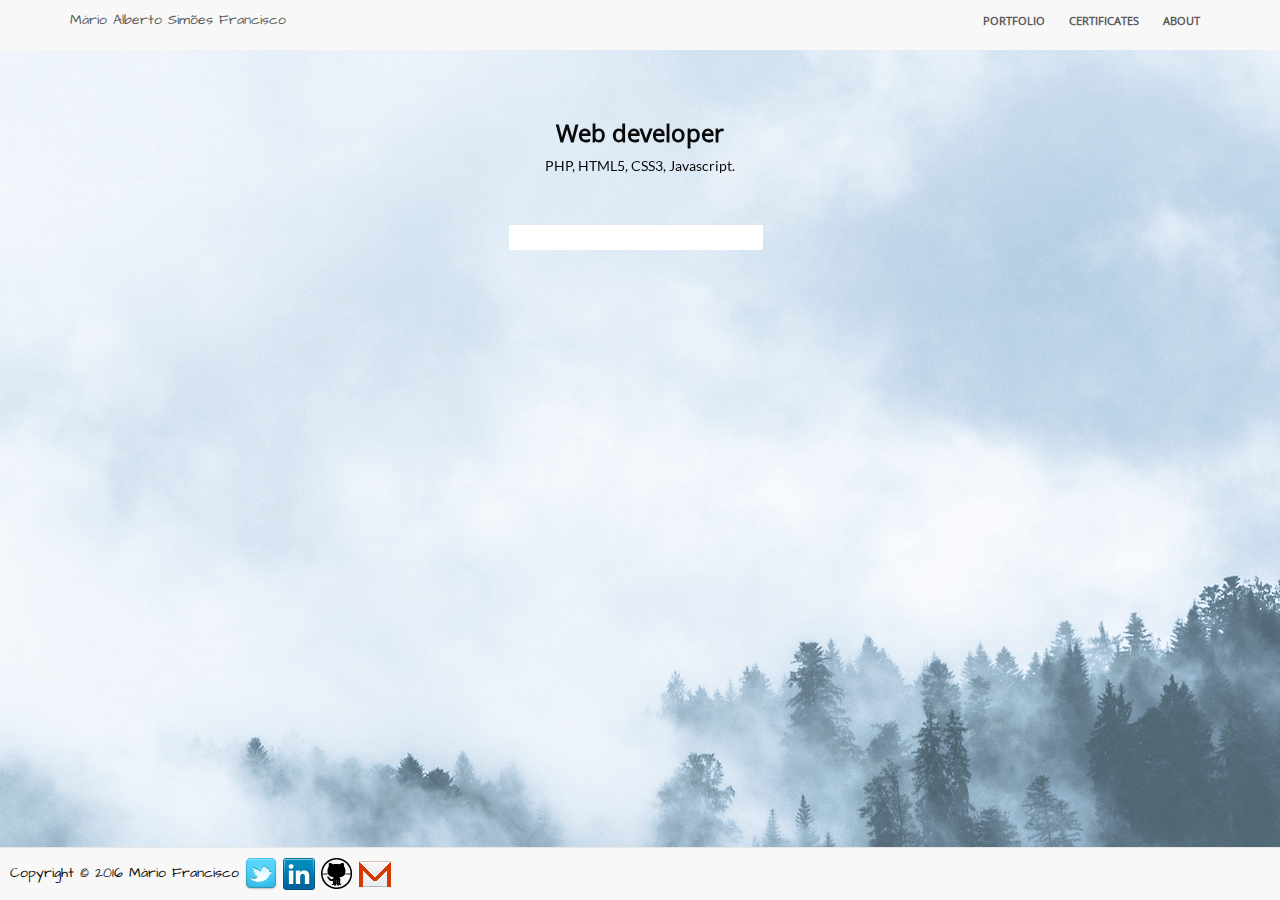
<file: index.html>
<!DOCTYPE html>
<html lang="en">
   <head>
      <meta charset="UTF-8">
      <meta http-equiv="X-UA-Compatible" content="IE=edge">
      <meta name="viewport" content="width=device-width, initial-scale=1">
      <meta name="description" content="Mário Francisco web developer portfolio programmer of php, html, css and javascript.">
      <meta name="msvalidate.01" content="1473A5BA01F41B44431BA6C85934FE6D" />
      <title>Mário Francisco Web Developer Portfolio</title>
      <link rel="stylesheet" href="styles/bootstrap.min.css">
      <link rel="stylesheet" href="styles/main.min.css">
      <link rel="stylesheet" href="styles/button.min.css">
      <link rel="stylesheet" href="styles/fonts.min.css">
      <link rel="shortcut icon" type="image/png" href="images/favicon.png" />
   </head>
   <body>
      <!-- Navbar -->
      <div class="nav navbar-default navbar-fixed-top">
         <div class="container">
            <ul class="pull-left top-left-info">
               <li>Mário Alberto Simões Francisco</li>
            </ul>
            <ul class="pull-right top-right-info">
               <li><a href="#portfolio">Portfolio</a></li>
               <li><a href="#certificate">Certificates</a></li>
               <li><a href="#about">About</a></li>
            </ul>
         </div>
      </div>
      <div id="container">
         <div id="group1">
            <div id="backgroundAnimated"></div>
            <!-- Main page title -->
            <div class="foreground1 text-center">
               <div class="container">
                  <div class="row">
                     <div class="col-md-12">
                        <p>
                        <h1>Web developer</h1>
                        </p>
                        <p>PHP, HTML5, CSS3, Javascript.</p>
                     </div>
                  </div>
               </div>
            </div>
            <!-- Portfolio Accordion -->
            <div class="panel-group text-center" id="portfolio" role="tablist" aria-multiselectable="true" aria-expanded="false">
               <h1>Portfolio</h1>
               <p>These are some of the academic projects I have been involved in.</p>
               <div class="container">
                  <div class="row">
                     <!-- First project tab-->
                     <div class="col-md-4">
                        <div class="panel-heading" role="tab" id="headingOne">
                           <a class="collapsed btn" role="button" data-toggle="collapse" data-parent="#portfolio" href="#collapseOne" aria-expanded="true" aria-controls="collapseOne">
                              <h3>Deliciaego</h3>
                           </a>
                        </div>
                        <div id="collapseOne" class="panel-collapse collapse" role="tabpanel" aria-labelledby="headingOne">
                           <div class="panel-body">
                              <p>Online platform with the purpose of facilitating to users the disclosure of intentions to sell or contract products, services or interpersonal communication through a classified system. Integrates some social network
                                 features like friends list, user profile, personal timeline, like button and posting videos, images and text.
                              <p>
                                 <a href="http://deliciaego.byethost4.com/"><img src="images/deliciaego.png" class="img-responsive center-image" alt="Deliciaego"></a>
                           </div>
                        </div>
                     </div>
                     <!-- Second project tab-->
                     <div class="col-md-4">
                        <div class="panel-heading" role="tab" id="headingTwo">
                           <a class="collapsed btn" role="button" data-toggle="collapse" data-parent="#portfolio" href="#collapseTwo" aria-expanded="false" aria-controls="collapseTwo">
                              <h3>Survey Creator</h3>
                           </a>
                        </div>
                        <div id="collapseTwo" class="panel-collapse collapse" role="tabpanel" aria-labelledby="headingTwo">
                           <div class="panel-body">
                              <p>Software developed in Java that allows users to create and answer school/college surveys. Also generates statistics based on the answers.</p>
                              <a href="https://www.dropbox.com/s/j7qtxec2s8uc94g/Survey.zip?dl=0"><img src="images/surveys.png" class="img-responsive center-image" alt="Survey"></a>
                           </div>
                        </div>
                     </div>
                     <!-- Third project tab-->
                     <div class="col-md-4">
                        <div class="panel-heading" role="tab" id="headingThree">
                           <a class="collapsed btn" role="button" data-toggle="collapse" data-parent="#portfolio" href="#collapseThree" aria-expanded="false" aria-controls="collapseThree">
                              <h3>Lorentz Force Calculator</h3>
                           </a>
                        </div>
                        <div id="collapseThree" class="panel-collapse collapse" role="tabpanel" aria-labelledby="headingThree">
                           <div class="panel-body">
                              <p>Java application that calculates the combination of electric and magnetic force on a point charge due to electromagnetic fields and depending on the user input. Also generates a visual representation of a cathodic
                                 ray deflection.
                              </p>
                              <a href="https://www.dropbox.com/s/ff2iv3gugzdw2nw/Lorentz%20Law%20-%20CRT.zip?dl=0"><img src="images/lorentz_force_calculator.png" class="img-responsive center-image" alt="CRT"></a>
                           </div>
                        </div>
                     </div>
                  </div>
               </div>
            </div>
            <!-- Certificates Accordion -->
            <div class="panel-group text-center" id="certificate" role="tablist" aria-multiselectable="true" aria-expanded="false">
               <h1>Certificates</h1>
               <p>List of certificates acquired.</p>
               <div class="container">
                  <div class="row">
                     <!-- First certificate tab-->
                     <div class="col-md-3">
                        <div class="panel-heading" role="tab" id="headingOne">
                           <a  class="collapsed btn" role="button" data-toggle="collapse" data-parent="#certificate" href="#certificatesCollapseOne" aria-expanded="true" aria-controls="certificatesCollapseOne">
                              <h3>Bachelor's degree</h3>
                           </a>
                        </div>
                        <div id="certificatesCollapseOne" class="panel-collapse collapse" role="tabpanel" aria-labelledby="headingOne">
                           <div class="panel-body">
                              <a href="https://www.dropbox.com/s/153ffajwahxnxta/merged_document.pdf?dl=0"><img src="images/ISEP.png" class="img-responsive center-image" alt="ISEP"></a>
                           </div>
                        </div>
                     </div>
                     <!-- Second certificate tab-->
                     <div class="col-md-3">
                        <div class="panel-heading" role="tab" id="headingTwo">
                           <a class="collapsed btn" role="button" data-toggle="collapse" data-parent="#certificate" href="#certificatesCollapseTwo" aria-expanded="false" aria-controls="certificatesCollapseTwo">
                              <h3>CCNA</h3>
                           </a>
                        </div>
                        <div id="certificatesCollapseTwo" class="panel-collapse collapse" role="tabpanel" aria-labelledby="headingTwo">
                           <div class="panel-body">
                              <a href="https://www.dropbox.com/s/x9h4ej1hqfzkf3r/CCNA.pdf?dl=0"><img src="images/CCNA.png" class="img-responsive center-image" alt="CCNA"></a>
                           </div>
                        </div>
                     </div>
                     <!-- Third certificate tab-->
                     <div class="col-md-3">
                        <div class="panel-heading" role="tab" id="headingThree">
                           <a class="collapsed btn" role="button" data-toggle="collapse" data-parent="#certificate" href="#certificatesCollapseThree" aria-expanded="false" aria-controls="certificatesCollapseThree">
                              <h3>Android Development Lecture</h3>
                           </a>
                        </div>
                        <div id="certificatesCollapseThree" class="panel-collapse collapse" role="tabpanel" aria-labelledby="headingThree">
                           <div class="panel-body">
                              <a href="https://www.dropbox.com/s/u7sg723xkodmaij/Certificado%20ACM%20-%20Palestra%20Android.pdf?dl=0"><img src="images/android.png" class="img-responsive center-image" alt="Android"></a>
                           </div>
                        </div>
                     </div>
                     <!-- Fourth certificate tab-->
                     <div class="col-md-3">
                        <div class="panel-heading" role="tab" id="headingFour">
                           <a class="collapsed btn" role="button" data-toggle="collapse" data-parent="#certificate" href="#certificatesCollapseFour" aria-expanded="false" aria-controls="certificatesCollapseFour">
                              <h3>Microsoft Demo Day</h3>
                           </a>
                        </div>
                        <div id="certificatesCollapseFour" class="panel-collapse collapse" role="tabpanel" aria-labelledby="headingFour">
                           <div class="panel-body">
                              <a href="https://www.dropbox.com/s/t8568hhmjk6nhry/Certificado%20ACM%20-%20Microsoft%20Demo%20Day.pdf?dl=0"><img src="images/microsoft.png" class="img-responsive center-image" alt="Microsoft"></a>
                           </div>
                        </div>
                     </div>
                  </div>
               </div>
            </div>
            <!-- About tab -->
            <div id="about" class="text-center">
               <div class="row">
                  <div class="col-md-12 foreground4">
                     <h3>About</h3>
                     <p>I'm a 28 year old web developer from Portugal that recently graduated with a bachelor's degree in Informatics Engineering.</p>
                     <p>Check my <a href="https://www.linkedin.com/in/marioasfrancisco" target="_blank">LinkedIn</a> profile for more info.</p>
                  </div>
               </div>
            </div>
         </div>
      </div>
      </div>
      <!-- Page footer -->
      <div id="footer">
         <div class="navbar navbar-inner navbar-default navbar-fixed-bottom">
            <p class="muted credit">Copyright © 2016 Mário Francisco
               <a href="https://twitter.com/Einkehr"><img src="images/twitter.png" alt="Twitter"></a>
               <a href="https://www.linkedin.com/in/marioasfrancisco" target="_blank"><img src="images/linkedin.png" alt="LinkedIn"></a>
               <a href="https://github.com/Marioasf"><img src="images/github.png" alt="GitHub"></a>
               <a href="https://mail.google.com/mail/?view=cm&fs=1&to=marioasfrancisco@gmail.com&su=Contacting%20for...&body=Hello&bcc=1091339@isep.ipp.pt" target="_blank"><img src="images/gmail.png" alt="Gmail"></a>
            </p>
         </div>
      </div>
      <script src="https://ajax.googleapis.com/ajax/libs/jquery/1.12.4/jquery.min.js"></script>
      <script src="scripts/bootstrap.min.js"></script>
      <script type="application/ld+json">
         {
           "@context": "http://schema.org",
           "@type": "Person",
           "colleague": [
             "https://www.linkedin.com/in/lcsimoesfrancisco"
           ],
           "email": "mailto:marioasfrancisco@gmail.com",
           "image": "images/profile_img.jpeg",
           "jobTitle": "Computer Engineering",
           "name": "Mário Francisco",
           "alumniOf": {
             "@type": "EducationalOrganization",
             "legalName": "Instituto Superior de Engenharia do Porto",
             "url": "https://www.isep.ipp.pt/",
             "sameAs": "https://en.wikipedia.org/wiki/Instituto_Superior_de_Engenharia_do_Porto",
             "address": {
               "@type": "PostalAddress",
               "addressLocality": "Porto",
               "addressRegion": "Porto",
               "postalCode": "4249-015",
               "streetAddress": "Rua Dr. António Bernardino de Almeida, 431"
             }
           },
           "birthPlace": "Vila do Conde, Porto",
           "birthDate": "1988.05.06",
           "gender": "male",
           "nationality": "Portuguese",
           "url": "https://www.linkedin.com/in/marioasfrancisco",
           "sameAs" : [ "https://github.com/Marioasf",
           "https://www.myopportunity.com/profile/mrio-francisco"]
         }
      </script>
   </body>
</html>
</file>
<file: styles/main.min.css>
.muted,.top-left-info{font-family:'Architects Daughter',cursive}.top-left-info{color:#5a5a5a;padding:10px 3px 10px 0}.top-right-info{padding-top:10px}.muted{margin-top:10px;margin-left:10px;font-weight:lighter}.nav a,h1,h2,h3{font-family:'Open Sans',sans-serif;font-weight:700}.nav a{color:#5a5a5a;font-size:11px;padding:3px 10px;text-transform:uppercase}h1,h2,h3,p{color:#0a0a0a}.nav li{display:inline}#container{position:fixed;top:0;left:0;right:0;bottom:0;perspective:1px;overflow-x:hidden;overflow-y:scroll}#group1{height:1000px;position:relative;transform-style:preserve-3d}@keyframes animatedBackground{from{background-position:0}to{background-position:90000%}}@-webkit-keyframes animatedBackground{from{background-position:0}to{background-position:90000%}}@media only screen and (max-width:736px){#backgroundAnimated{background-image:url(../images/background-3.png);background-repeat:repeat-x;transform:translateZ(-1px) scale(2);height:100%;width:100%;position:absolute;opacity:.7;border-top:0;padding-top:0;margin-top:0}#footer p{font-size:10px}}@media only screen and (min-width:736px){#backgroundAnimated{background-image:url(../images/background-3.png);background-repeat:repeat-x;animation:animatedBackground 100000s linear infinite;-webkit-animation:animatedBackground 100000s linear infinite;transform:translateZ(-1px) scale(2);height:100%;width:100%;position:absolute;opacity:.7;border-top:0;padding-top:0;margin-top:0}}.foreground1{position:relative;padding-top:100px;margin-bottom:710px}.center-image{display:block;margin:auto}#about{padding-bottom:80px}h1{font-size:24px}h2{font-size:20px}h3{font-size:16px}p{font-family:Lato,sans-serif}.info a{color:#00b0ff}.panel-group{margin-bottom:200px}
</file>
<file: styles/button.min.css>
.btn,.btn:hover{text-decoration:none;opacity:.7}.btn{background:#d99734;background-image:-webkit-linear-gradient(top,#d99734,#ff6f00);background-image:-moz-linear-gradient(top,#d99734,#ff6f00);background-image:-ms-linear-gradient(top,#d99734,#ff6f00);background-image:-o-linear-gradient(top,#d99734,#ff6f00);background-image:linear-gradient(to bottom,#d99734,#ff6f00);-webkit-border-radius:28;-moz-border-radius:28;border-radius:28px;font-family:Arial;color:#fff;font-size:20px;padding:10px 20px}.btn:hover{background:#3cb0fd;background-image:-webkit-linear-gradient(top,#3cb0fd,#3498db);background-image:-moz-linear-gradient(top,#3cb0fd,#3498db);background-image:-ms-linear-gradient(top,#3cb0fd,#3498db);background-image:-o-linear-gradient(top,#3cb0fd,#3498db);background-image:linear-gradient(to bottom,#3cb0fd,#3498db)}
</file>
<file: styles/fonts.min.css>
@font-face{font-family:'Architects Daughter';font-style:normal;font-weight:400;src:local('Architects Daughter'),local('ArchitectsDaughter'),url(../fonts/architects-daughter-v6-latin-regular.woff2) format('woff2'),url(../fonts/architects-daughter-v6-latin-regular.woff) format('woff')}@font-face{font-family:Handlee;font-style:normal;font-weight:400;src:local('Handlee Regular'),local('Handlee-Regular'),url(../fonts/handlee-v5-latin-regular.woff2) format('woff2'),url(../fonts/handlee-v5-latin-regular.woff) format('woff')}@font-face{font-family:'Open Sans';font-style:normal;font-weight:400;src:local('Open Sans'),local('OpenSans'),url(../fonts/open-sans-v13-latin-regular.woff2) format('woff2'),url(../fonts/open-sans-v13-latin-regular.woff) format('woff')}@font-face{font-family:Lobster;font-style:normal;font-weight:400;src:local('Lobster'),local('Lobster-Regular'),url(../fonts/lobster-v18-latin-regular.woff2) format('woff2'),url(../fonts/lobster-v18-latin-regular.woff) format('woff')}@font-face{font-family:Lato;font-style:normal;font-weight:400;src:local('Lato Regular'),local('Lato-Regular'),url(../fonts/lato-v11-latin-regular.woff2) format('woff2'),url(../fonts/lato-v11-latin-regular.woff) format('woff')}
</file>
